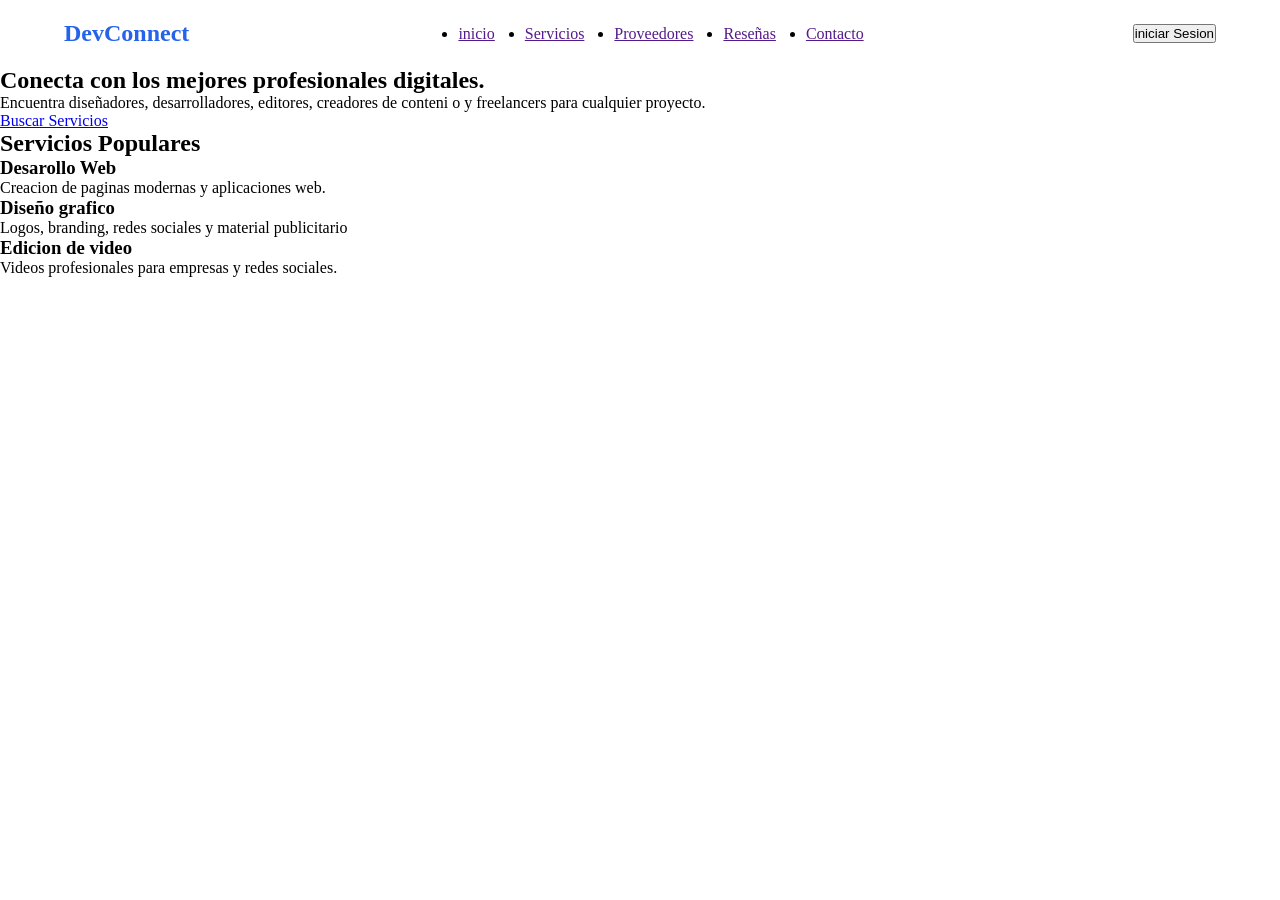
<file: index.html>
<!DOCTYPE html>
<html lang="en">
<head>
    <meta charset="UTF-8">
    <meta name="viewport" content="width=device-width, initial-scale=1.0">
    <title>DevConnect</title>
    <link rel="stylesheet" href="./css/style.css">
</head>
<body>
    <header>
        <nav class="navBar">
            <h2 class="logo">DevConnect</h2>

            <ul class="navMenu">
                <li><a href="">inicio</a></li>
                <li><a href="">Servicios</a></li>
                <li><a href="">Proveedores</a></li>
                <li><a href="">Reseñas</a></li>
                <li><a href="">Contacto</a></li>

            </ul>

            <button>iniciar Sesion</button>
        </nav>
    </header>

    <section class="hero">

        <div class="heroText">

            <h1>Conecta con los mejores profesionales digitales.</h1>

            <p>
                Encuentra diseñadores, desarrolladores, editores,
                creadores de conteni o y freelancers para cualquier proyecto.
            </p>

            <a href="#" class="btn-principal">
                Buscar Servicios
            </a>

        </div>
    </section>

    <section class="servicios">
        <h2>Servicios Populares</h2>

        <div class="cards">

            <div class="card">
                <h3>Desarollo Web</h3>
                <p>Creacion de paginas modernas y aplicaciones web.</p>
            </div>

            <div class="card">
                <h3>Diseño grafico</h3>
                <p>Logos, branding, redes sociales y material publicitario</p>
            </div>

            <div class="card">
                <h3>Edicion de video</h3>
                <p>Videos profesionales para empresas y redes sociales.</p>
            </div>
        </div>
    </section>

</body>
</html>
</file>
<file: css/style.css>
*{
    margin: 0;
    padding: 0;
    box-sizing: border-box;
}


:root{
    --color-primario: #2563eb;
    --color-primario-hover: #1d4ed8;
    --color-primario-oscuro: #1e40af;

    --color-fondo: #f4f7fb;
    --color-blanco: #ffffff;
    --color-texto: #222222;
    --color-texto-secundario: #333333;

    --color-gris-claro: #e5e7eb;
    --color-footer: #111827;

    --sombra: rgba(0,0,0,.08);
}

.navBar{
    display: flex;
    justify-content: space-between;

    width: 90%;
    max-width:1200px;


    margin: auto;

    align-items: center;

    padding:20px 0;

}

.navBar ul{
    display: flex;

    gap: 30px;
}

.logo{
    color: var(--color-primario);
}
</file>
